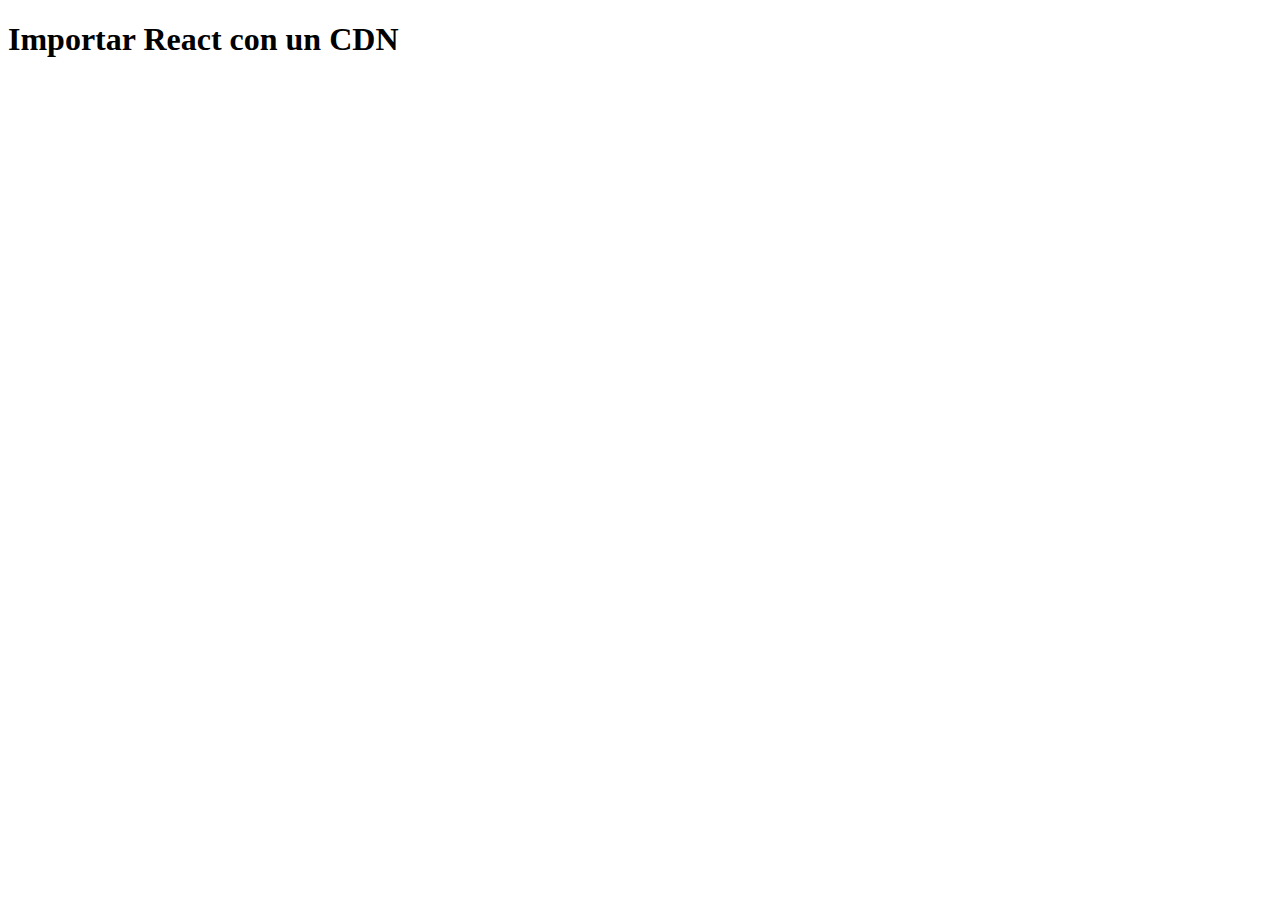
<file: reactCDN.html>
<!DOCTYPE html>
<html lang="es">
<head>
    <meta charset="UTF-8">
    <meta http-equiv="X-UA-Compatible" content="IE=edge">
    <meta name="viewport" content="width=device-width, initial-scale=1.0">
    <title>React CDN</title>

    <script crossorigin src="https://unpkg.com/react@17/umd/react.development.js"></script>
    <script crossorigin src="https://unpkg.com/react-dom@17/umd/react-dom.development.js"></script>
</head>
<body>
    <h1>Importar React con un CDN</h1>
</body>
</html>
</file>
